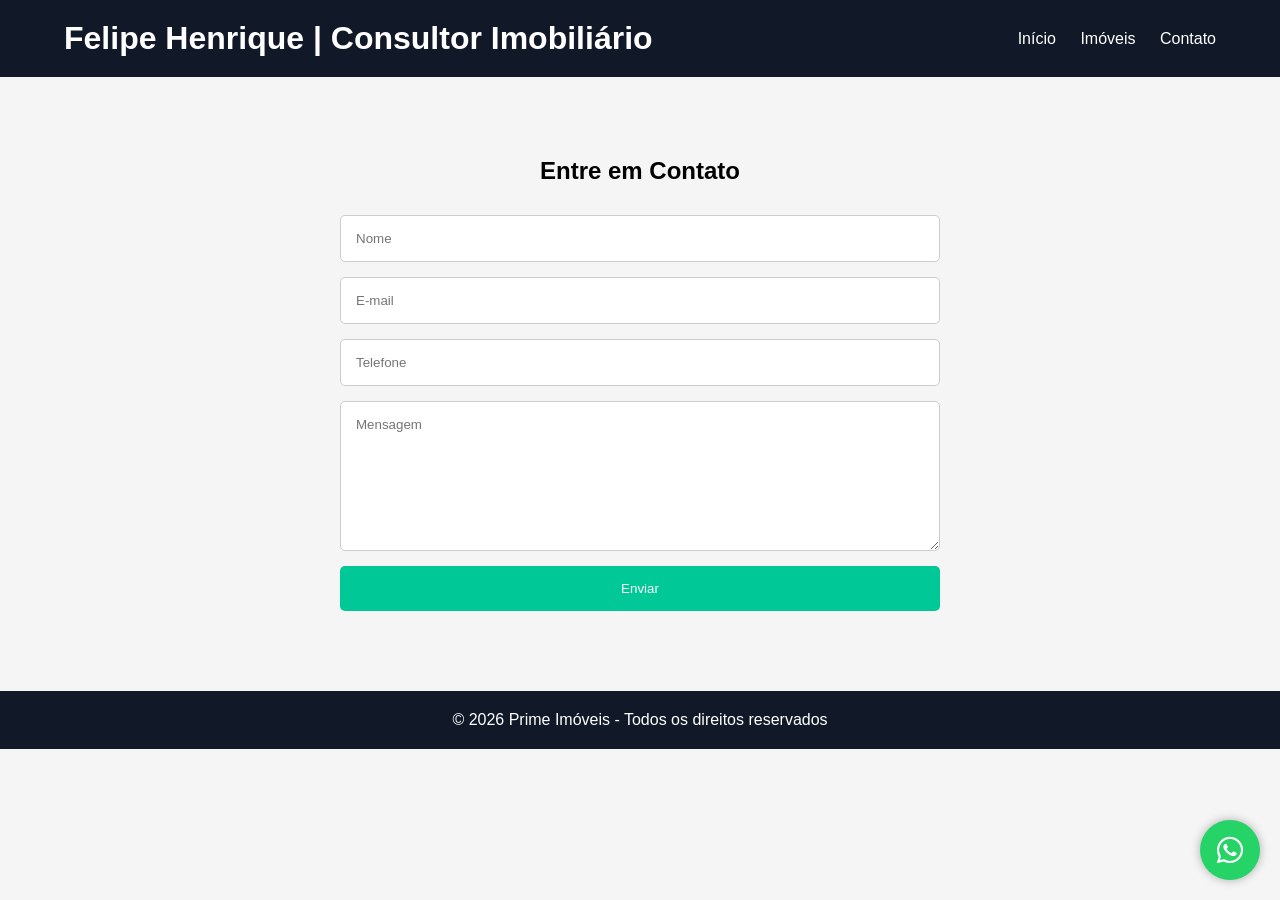
<file: contato.html>
<!DOCTYPE html>
<html lang="pt-BR">
<head>
    <meta charset="UTF-8">
    <meta name="viewport" content="width=device-width, initial-scale=1.0">
    <title>Contato - Felipe Henrique</title>
    
    <!-- Link para carregar o CSS corretamente -->
    <link rel="stylesheet" href="imoveis.css">
    
    <!-- Ícones do FontAwesome -->
    <link rel="stylesheet" href="https://cdnjs.cloudflare.com/ajax/libs/font-awesome/6.5.1/css/all.min.css">
</head>
<body>

    <header>
        <div class="container">
            <h1>Felipe Henrique | Consultor Imobiliário</h1>
            <nav>
                <a href="index.html">Início</a>
                <a href="imoveis.html">Imóveis</a>
                <a href="contato.html">Contato</a>
            </nav>
        </div>
    </header>

    <section class="contact">
        <div class="container">
            <h2>Entre em Contato</h2>

            <form>
                <input type="text" placeholder="Nome" required>
                <input type="email" placeholder="E-mail" required>
                <input type="tel" placeholder="Telefone" required>
                <textarea placeholder="Mensagem" required></textarea>
                <button type="submit">Enviar</button>
            </form>
        </div>
    </section>

    <!-- Botão Flutuante WhatsApp -->
    <a href="https://wa.me/5531999999999" class="whatsapp" target="_blank">
        <i class="fab fa-whatsapp"></i>
    </a>

    <footer>
        <div class="container">
            <p>© 2026 Prime Imóveis - Todos os direitos reservados</p>
        </div>
    </footer>

    <script src="script.js"></script>
</body>
</file>
<file: imoveis.css>
*{
    margin:0;
    padding:0;
    box-sizing:border-box;
    font-family:Arial, Helvetica, sans-serif;
}

body{
    background:#f5f5f5;
}

.container{
    width:90%;
    max-width:1200px;
    margin:auto;
}

header{
    background:#111827;
    color:white;
    padding:20px 0;
}

header .container{
    display:flex;
    justify-content:space-between;
    align-items:center;
}

nav a{
    color:white;
    text-decoration:none;
    margin-left:20px;
    transition:.3s;
}

nav a:hover{
    color:#00c896;
}

.banner{
    height:80vh;
    background:url("https://images.unsplash.com/photo-1560518883-ce09059eeffa")
    center/cover;
    display:flex;
    align-items:center;
    justify-content:center;
}

.banner-content{
    text-align:center;
    color:white;
    background:rgba(0,0,0,.5);
    padding:40px;
    border-radius:10px;
}

.banner h2{
    font-size:3rem;
}

.banner p{
    margin:20px 0;
    font-size:1.2rem;
}

.btn{
    display:inline-block;
    padding:12px 25px;
    background:#00c896;
    color:white;
    text-decoration:none;
    border-radius:5px;
}

.featured{
    padding:80px 0;
}

.featured h2{
    text-align:center;
    margin-bottom:40px;
}

.cards{
    display:grid;
    grid-template-columns:repeat(auto-fit,minmax(300px,1fr));
    gap:30px;
}

.card{
    background:white;
    border-radius:10px;
    overflow:hidden;
    box-shadow:0 0 15px rgba(0,0,0,.1);
    transition:.3s;
}

.card:hover{
    transform:translateY(-5px);
}

.card img{
    width:100%;
    height:220px;
    object-fit:cover;
}

.card h3{
    padding:15px;
}

.card p{
    padding:0 15px;
}

.card span{
    display:block;
    padding:15px;
    color:#00c896;
    font-weight:bold;
    font-size:1.2rem;
}

.about{
    padding:80px 0;
    background:white;
    text-align:center;
}

.about p{
    max-width:700px;
    margin:auto;
    margin-top:20px;
    line-height:1.8;
}

.contact{
    padding:80px 0;
}

.contact h2{
    text-align:center;
    margin-bottom:30px;
}

form{
    max-width:600px;
    margin:auto;
    display:flex;
    flex-direction:column;
    gap:15px;
}

input,
textarea{
    padding:15px;
    border:1px solid #ccc;
    border-radius:5px;
}

textarea{
    height:150px;
}

button{
    background:#00c896;
    color:white;
    border:none;
    padding:15px;
    border-radius:5px;
    cursor:pointer;
}

footer{
    background:#111827;
    color:white;
    text-align:center;
    padding:20px;
}

.whatsapp{
    position:fixed;
    right:20px;
    bottom:20px;
    width:60px;
    height:60px;
    background:#25D366;
    color:white;
    display:flex;
    justify-content:center;
    align-items:center;
    border-radius:50%;
    font-size:30px;
    text-decoration:none;
    box-shadow:0 0 10px rgba(0,0,0,.3);
}

@media(max-width:768px){

    header .container{
        flex-direction:column;
        gap:15px;
    }

    nav{
        display:flex;
        flex-wrap:wrap;
        justify-content:center;
    }

    .banner h2{
        font-size:2rem;
    }
/* Busca de Imóveis */
.search-box {
    max-width: 600px;
    margin: 0 auto 40px auto;
}

.search-box input {
    width: 100%;
    padding: 15px;
    font-size: 1rem;
    border: 2px solid #00c896;
    border-radius: 8px;
    outline: none;
}
}
</file>
